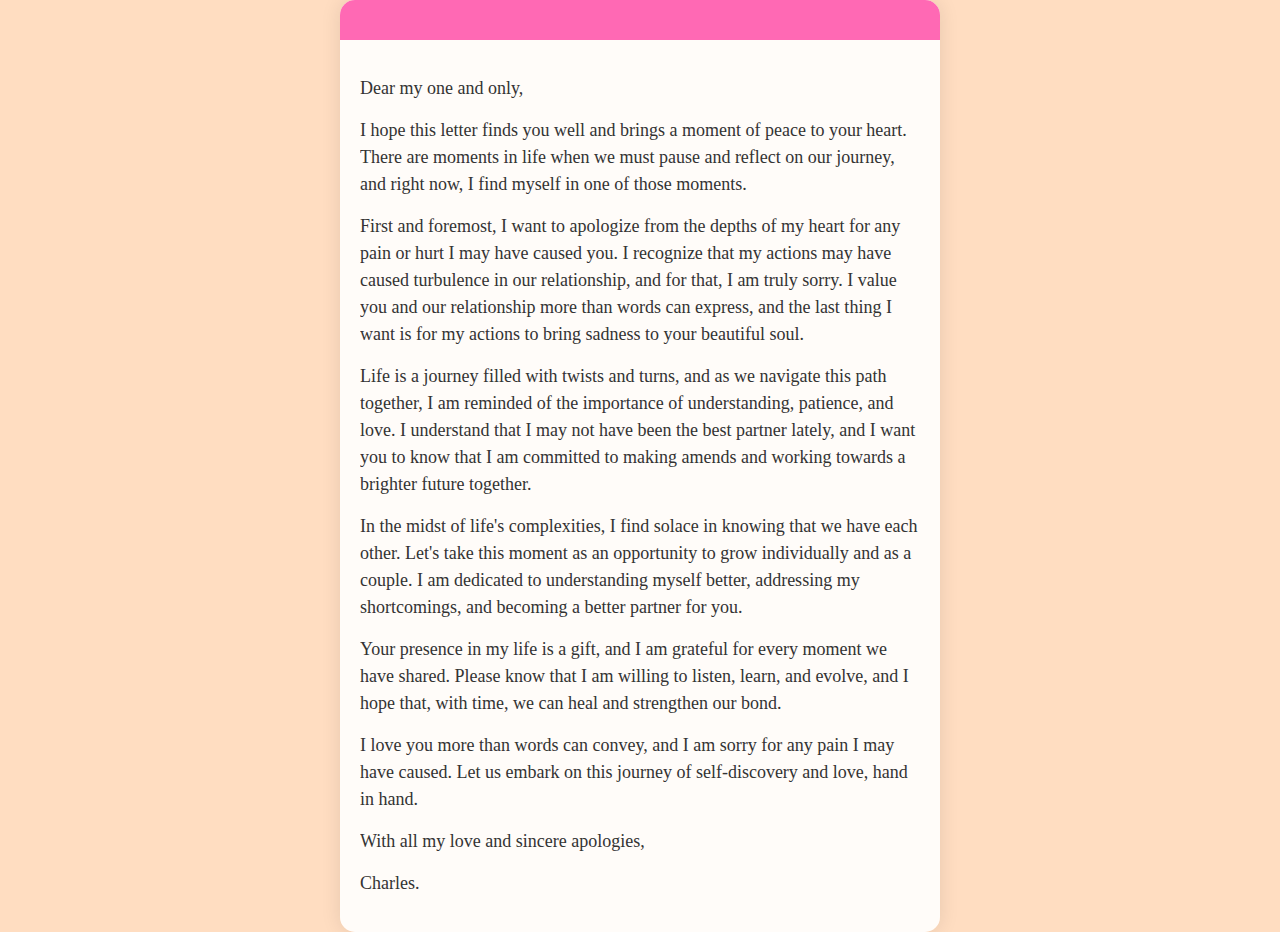
<file: index.html>
<!DOCTYPE html>
<html lang="en">
<head>
    <meta charset="UTF-8">
    <meta name="viewport" content="width=device-width, initial-scale=1.0">
    <link rel="stylesheet" href="styles.css">
    <title>SORRY</title>
</head>
<body>

<div class="container">
    <header>
        <h1></h1>
    </header>

    <main>
        <p class="message">Dear my one and only,</p>
        <p class="message">I hope this letter finds you well and brings a moment of peace to your heart. There are moments in life when we must pause and reflect on our journey, and right now, I find myself in one of those moments.</p>
        <p class="message">First and foremost, I want to apologize from the depths of my heart for any pain or hurt I may have caused you. I recognize that my actions may have caused turbulence in our relationship, and for that, I am truly sorry. I value you and our relationship more than words can express, and the last thing I want is for my actions to bring sadness to your beautiful soul.</p>
        <p class="message">Life is a journey filled with twists and turns, and as we navigate this path together, I am reminded of the importance of understanding, patience, and love. I understand that I may not have been the best partner lately, and I want you to know that I am committed to making amends and working towards a brighter future together.</p>
        <p class="message">In the midst of life's complexities, I find solace in knowing that we have each other. Let's take this moment as an opportunity to grow individually and as a couple. I am dedicated to understanding myself better, addressing my shortcomings, and becoming a better partner for you.</p>
        <p class="message">Your presence in my life is a gift, and I am grateful for every moment we have shared. Please know that I am willing to listen, learn, and evolve, and I hope that, with time, we can heal and strengthen our bond.</p>
        <p class="message">I love you more than words can convey, and I am sorry for any pain I may have caused. Let us embark on this journey of self-discovery and love, hand in hand.</p>
        <p class="message">With all my love and sincere apologies,</p>
        <p class="message">Charles.</p>

    </main>
</div>

</body>
</html>
</file>
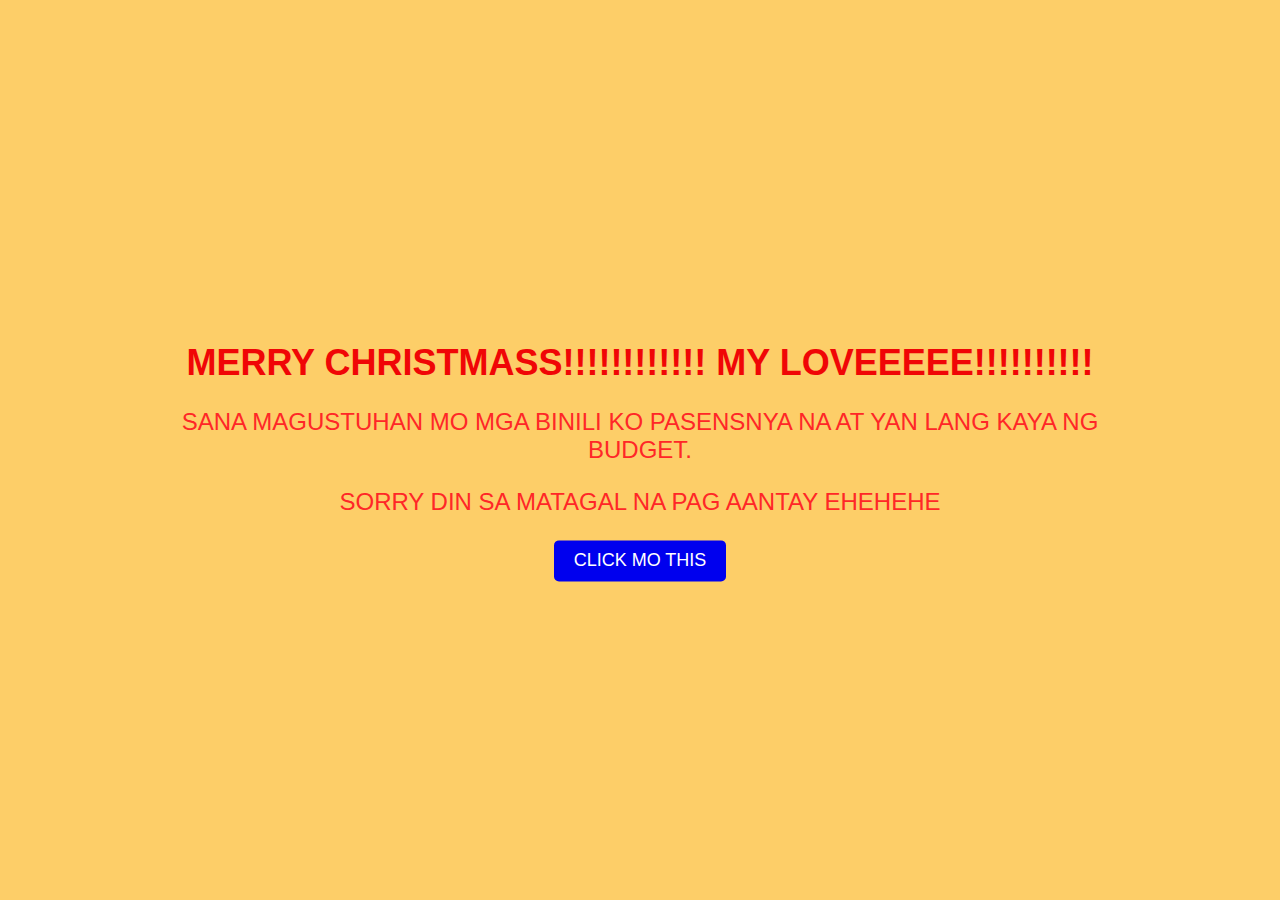
<file: wewew.html>
<!DOCTYPE html>
<html>
<head>
  <title>Loml</title>
  <style>
    body {
      background-color: #fdce68; 
      text-align: center;
      font-family: Arial, sans-serif;
      margin: 0;
      padding: 0;
    }
    .container {
      position: absolute;
      top: 50%;
      left: 50%;
      transform: translate(-50%, -50%);
      width: 80%;
    }
    h1 {
      font-size: 36px;
      color: #f00606; 
    }
    p {
      font-size: 24px;
      color: #ff2727; 
    }
    .button {
      display: inline-block;
      padding: 10px 20px;
      font-size: 18px;
      background-color: #0000ee;
      color: #fff;
      text-decoration: none;
      border-radius: 5px;
      transition: background-color 0.3s;
    }
    .button:hover {
      background-color: #001f3f;
    }
  </style>
</head>
<body>
  <div class="container">
    <h1>MERRY CHRISTMASS!!!!!!!!!!!! MY LOVEEEEE!!!!!!!!!!</h1>
    <p>SANA MAGUSTUHAN MO MGA BINILI KO PASENSNYA NA AT YAN LANG KAYA NG BUDGET.</p>
    <p>SORRY DIN SA MATAGAL NA PAG AANTAY EHEHEHE</p>
    <a href="index.html" class="button">CLICK MO THIS</a> 
  </div>
</body>
</html>
</file>
<file: styles.css>
body {
    font-family: 'Pacifico', cursive;
    margin: 0;
    display: flex;
    align-items: center;
    justify-content: center;
    min-height: 100vh;
    background-color: #FFDDC1;
    overflow: auto;
}

.container {
    max-width: 600px;
    width: 80%;
    background-color: rgba(255, 255, 255, 0.9);
    box-shadow: 0 0 20px rgba(0, 0, 0, 0.1);
    border-radius: 15px;
    overflow: hidden;
}

header {
    background-color: #FF69B4;
    color: #fff;
    padding: 20px;
    text-align: center;
}

h1 {
    margin: 0;
    font-size: 2em;
}

main {
    padding: 20px;
    overflow-y: scroll;
}

.message {
    font-size: 18px;
    line-height: 1.5;
    color: #333;
    margin-bottom: 15px;
    margin-top: 15px;
    overflow-y: auto; 
}
</file>
